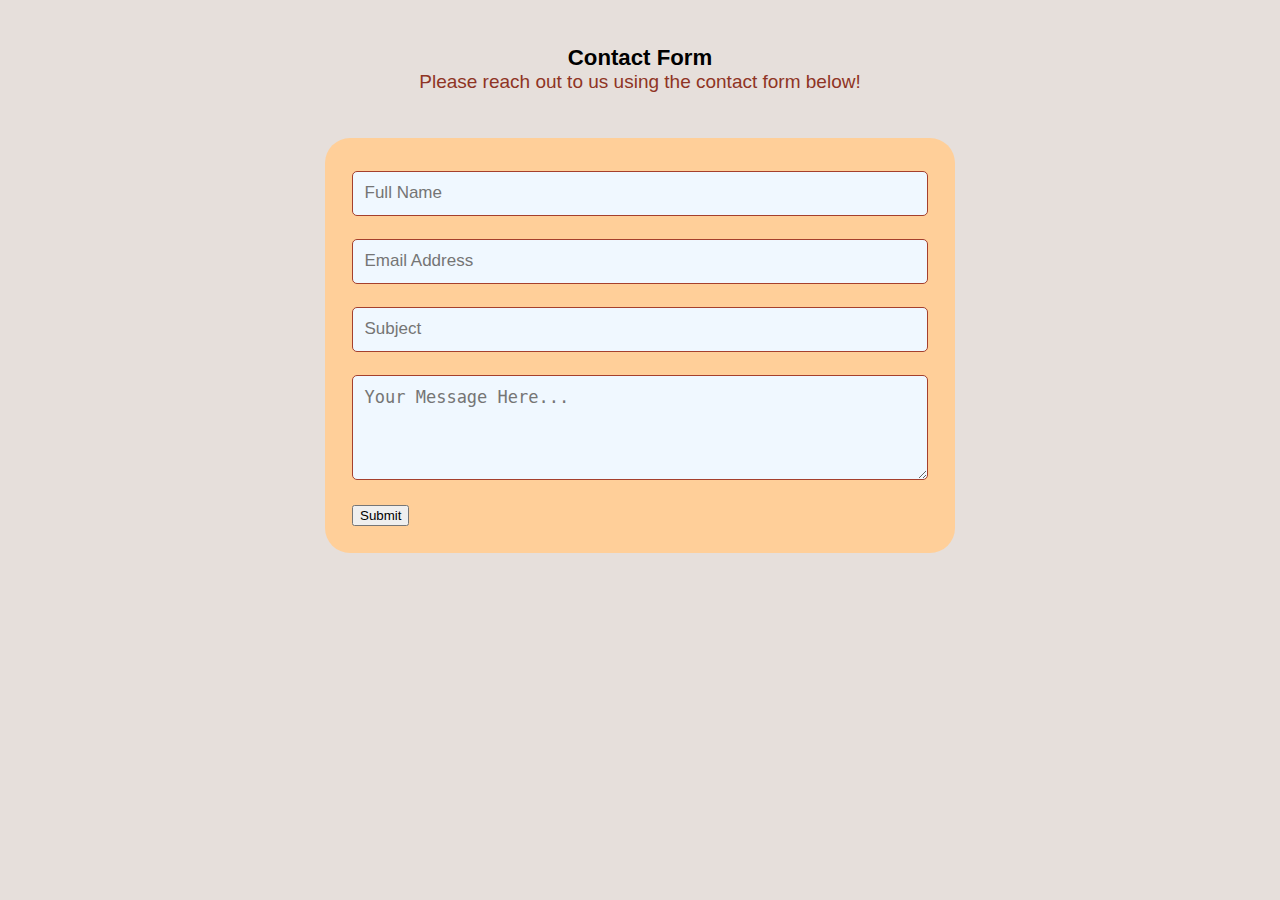
<file: index.html>
<!DOCTYPE html>
<html lang="en">
  <head>
    <meta charset="UTF-8" />
    <meta name="viewport" content="width=device-width, initial-scale=1.0" />
    <link rel="stylesheet" href="styles.css">
    <title>Contact Form</title>
  </head>
  <body>
    <div class="layout">
      <div class="page-content">
        <h3>Contact Form</h3>
        <p>Please reach out to us using the contact form below!</p>
      </div>
      <div class="contact-form">
        <form action="submit">
          <input type="text" name="fullName" placeholder="Full Name" />
          <input type="email" name="email" placeholder="Email Address" />
          <input type="text" name="subject" placeholder="Subject" />
          <textarea
            name="message"
            id="message-box"
            placeholder="Your Message Here..."
            rows="4"
          ></textarea>
          <input class="submit-button" type="submit" value="Submit" />
        </form>
      </div>
    </div>
  </body>
</html>
</file>
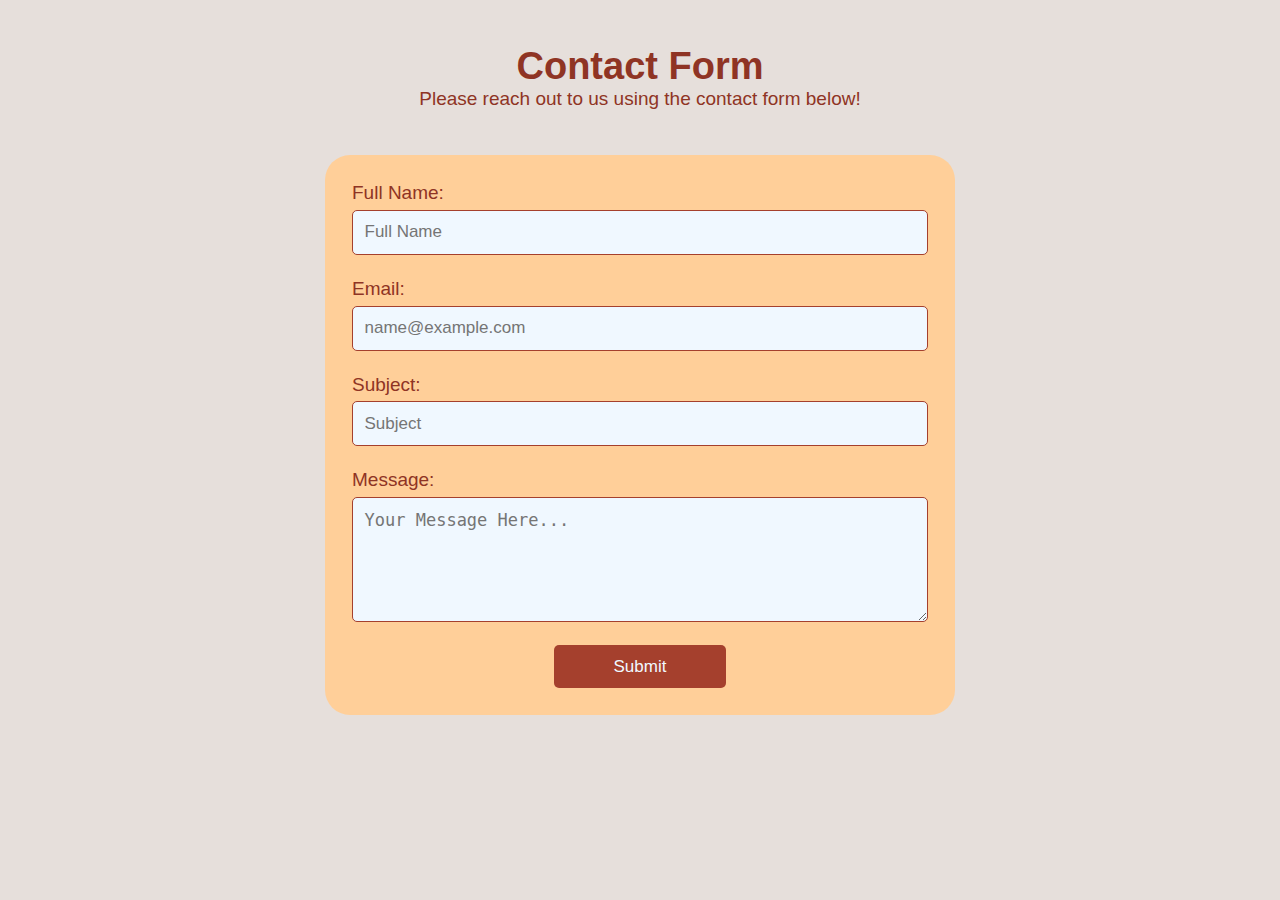
<file: contactForm.html>
<!DOCTYPE html>
<html lang="en">
  <head>
    <meta charset="UTF-8" />
    <meta name="viewport" content="width=device-width, initial-scale=1.0" />
    <link rel="stylesheet" href="styles.css" />
    <title>Contact Form</title>
  </head>
  <body>
    <div class="layout">
      <div class="page-content">
        <h1>Contact Form</h1>
        <p>Please reach out to us using the contact form below!</p>
      </div>
      <div class="contact-form">
        <form name="contactForm" onsubmit="validateForm()">
            <label for="fullName">Full Name:</label>
          <input type="text" name="fullName" placeholder="Full Name" />
          <label for="email">Email:</label>
          <input type="email" name="email" placeholder="name@example.com"/>
          <label for="subject">Subject:</label>
          <input type="text" name="subject" placeholder="Subject"/>
          <label for="fullName">Message:</label>
          <textarea
            name="message"
            id="message-box"
            placeholder="Your Message Here..."
            rows="5"
            
          ></textarea>
          <input class="submit-btn" type="submit" value="Submit" />
        </form>
      </div>
    </div>
    <script src="formValidation.js"></script>
  </body>
</html>
</file>
<file: styles.css>
* {
  box-sizing: border-box;
  margin: auto;
}

body {
  font-family: "Segoe UI", Tahoma, Geneva, Verdana, sans-serif;
  font-size: 19px;
  width: 100vh;
  margin: auto;
  background-color: rgb(230, 223, 219);
}

h1, p {
    color: #8f3424;
}

.page-content {
  margin-top: 5%;
  margin-left: 0;
  text-align: center;
}

.contact-form {
  width: 70%;
  padding:3%;
  margin-top: 5%;
  background: #ffcf99;
  border-radius: 25px;
}

label {
    color: #8f3424;
}
.contact-form input[type="text"],
input[type="email"],
textarea {
  display: flex;
  align-items: center;
  justify-content: center;
  align-content: center;
  flex-direction: row;
  background-color: aliceblue;
  border: 1px solid #a5402d;
  border-radius: 5px;
  font-size: 17px;
  padding: 2%;
  width: 100%;
  margin-top: 1%;
  margin-bottom: 4%;
}

.contact-form .submit-btn {
  display: flex;
  align-items: center;
  justify-content: center;
  align-content: center;
  width: 30%;
  padding: 2%;
  font-size: 17px;
  background-color: #a5402d;
  border-radius: 5px;
  border: none;
  color: aliceblue;
  cursor: pointer;
  margin: auto;
}

.contact-form .submit-btn:hover {
    opacity: 80%;
}
</file>
